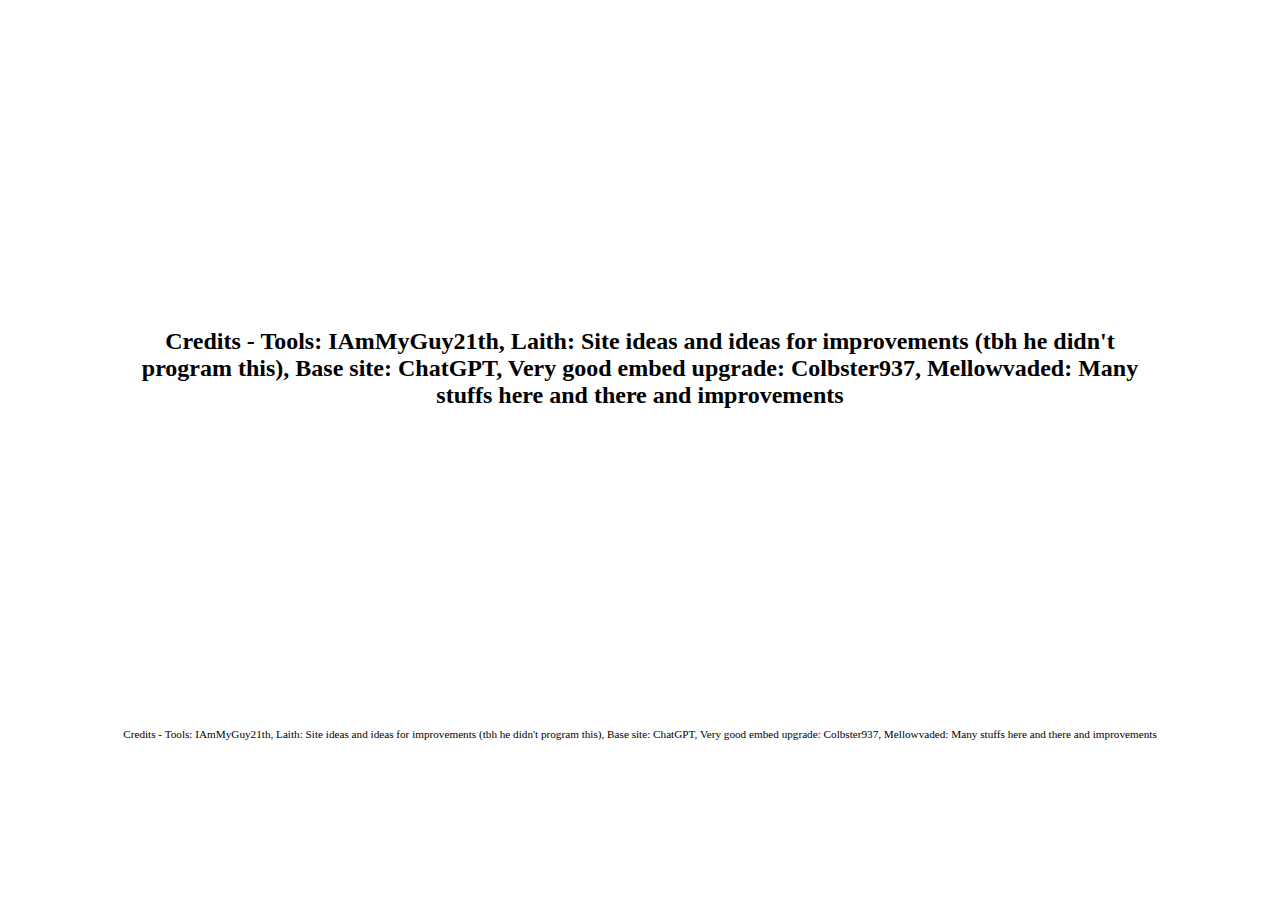
<file: Credits.html>
<!DOCTYPE html>
<html lang="en">
<head>
  <meta charset="UTF-8">
  <meta name="viewport" content="width=device-width, initial-scale=1.0">
  <title>Credits - Creayun</title>
  <style>
    .credits-container {
      display: flex;
      justify-content: center;
      align-items: center;
      height: 80vh;
      text-align: center;
    }

    .credits-text {
      font-size: 24px;
      font-weight: bold;
      max-width: 80%;
    }
  </style>
</head>
<body>

  <div class="credits-container">
    <p class="credits-text">
      Credits - Tools: IAmMyGuy21th, Laith: Site ideas and ideas for improvements (tbh he didn't program this),  
      Base site: ChatGPT, Very good embed upgrade: Colbster937, Mellowvaded: Many stuffs here and there and improvements
    </p>
  </div>

  <footer style="text-align: center; font-size: .7em;">
    Credits - Tools: IAmMyGuy21th, Laith: Site ideas and ideas for improvements (tbh he didn't program this),  
    Base site: ChatGPT, Very good embed upgrade: Colbster937, Mellowvaded: Many stuffs here and there and improvements
  </footer>
</body>
</html>
</file>
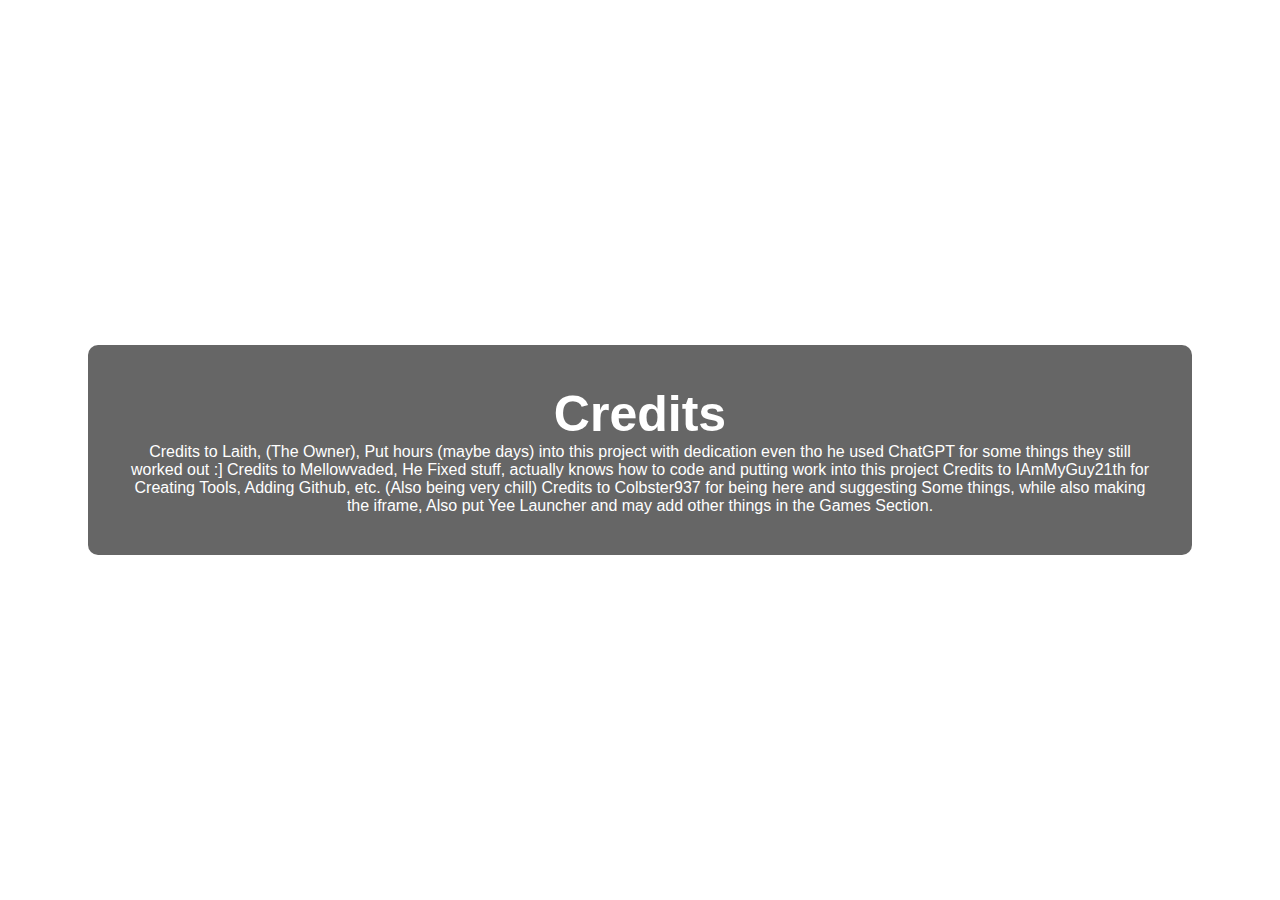
<file: credits.html>
<!DOCTYPE html>
<html lang="en">
<head>
  <meta charset="UTF-8">
  <meta name="viewport" content="width=device-width, initial-scale=1.0">
  <title>Credits</title>
  <style>
    /* Set up a cool galaxy background */
    body {
      background-size: cover;
      color: white;
      font-family: 'Arial', sans-serif;
      height: 100vh;
      margin: 0;
      display: flex;
      flex-direction: column;
      align-items: center;
      text-align: center;
    }

    /* Add a background color with some transparency to make text more visible */
    .content {
      background-color: rgba(0, 0, 0, 0.6);
      padding: 40px;
      border-radius: 10px;
      max-width: 80%;
      margin: auto;
    }

    h1 {
      font-size: 50px;
      font-weight: bold;
      color: #ffffff;
      margin: 0;
    }

    p {
      font-size: 18px;
      margin-top: 10px;
    }

    /* Navbar Styling on the Top Right */
    .navbar {
      position: absolute;
      right: 20px;
      top: 20px;
      display: flex;
      gap: 20px;
      z-index: 10;
    }

    .navbar ul {
      list-style-type: none;
      display: flex;
      padding: 0;
    }

    .navbar li {
      padding: 10px;
    }

    .navbar a {
      color: white;
      font-size: 16px;
      text-decoration: none;
      font-weight: bold;
      padding: 10px;
      border-radius: 5px;
      transition: background-color 0.3s ease;
    }

    .navbar a:hover {
      background-color: rgba(255, 255, 255, 0.3);
    }


  </style>
</head>
<body>

  <!-- Games Content Section -->
  <div class="content">
    <h1>Credits</h1>

    <a>Credits to Laith, (The Owner), Put hours (maybe days) into this project with dedication even tho he used ChatGPT for some things they still worked out :]<a>
      <a>Credits to Mellowvaded, He Fixed stuff, actually knows how to code and putting work into this project<a>
      <a>Credits to IAmMyGuy21th for Creating Tools, Adding Github, etc. (Also being very chill)<a>
     <a></a> Credits to Colbster937 for being here and suggesting Some things, while also making the iframe, Also put Yee Launcher and may add other things in the Games Section.</a>
  </div>

</body>
</html>
</file>
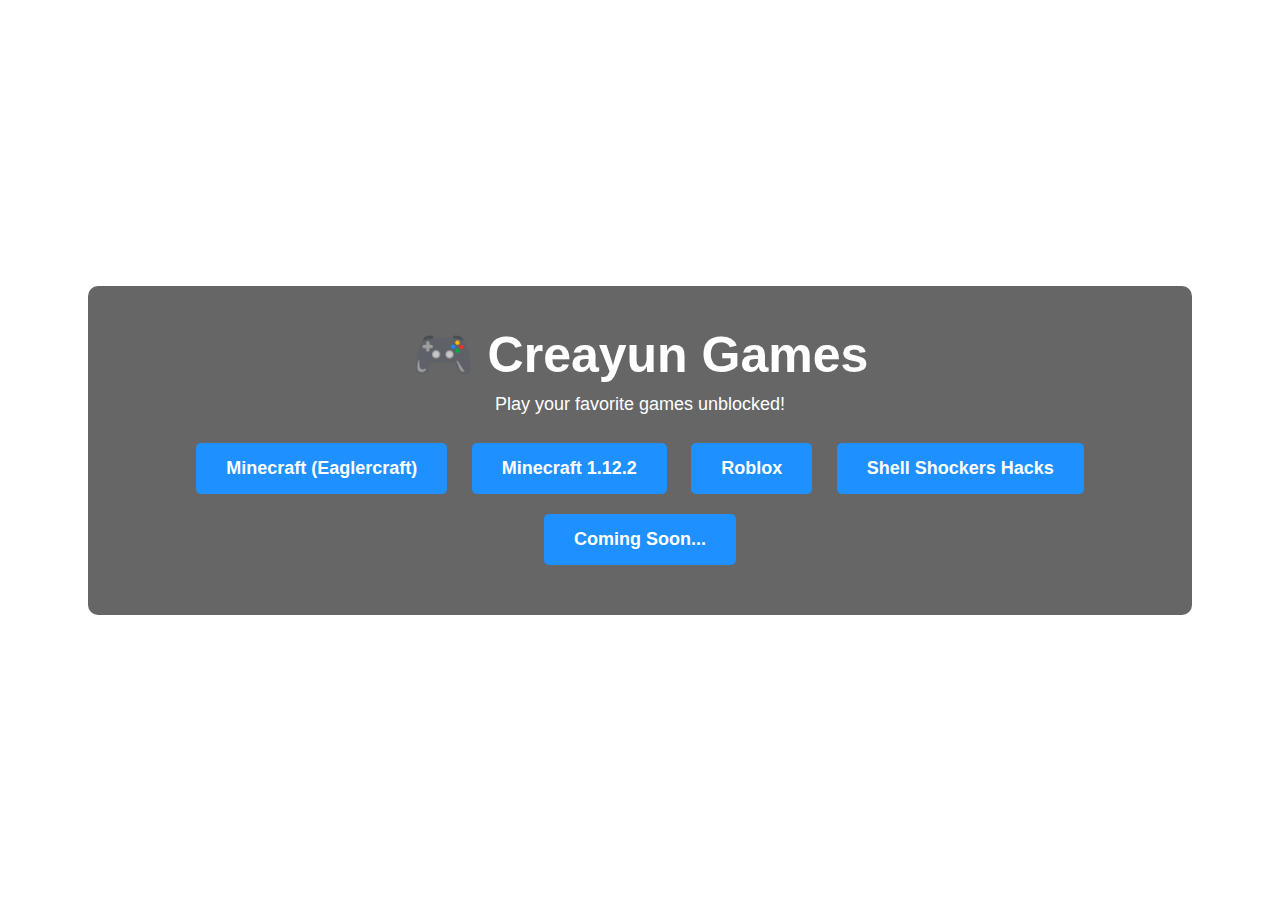
<file: games.html>
<!DOCTYPE html>
<html lang="en">
<head>
  <meta charset="UTF-8">
  <meta name="viewport" content="width=device-width, initial-scale=1.0">
  <title>Creayun Games</title>
  <style>
    /* Set up a cool galaxy background */
    body {
      background-size: cover;
      color: white;
      font-family: 'Arial', sans-serif;
      height: 100vh;
      margin: 0;
      display: flex;
      flex-direction: column;
      align-items: center;
      text-align: center;
    }

    /* Add a background color with some transparency to make text more visible */
    .content {
      background-color: rgba(0, 0, 0, 0.6);
      padding: 40px;
      border-radius: 10px;
      max-width: 80%;
      margin: auto;
    }

    h1 {
      font-size: 50px;
      font-weight: bold;
      color: #ffffff;
      margin: 0;
    }

    p {
      font-size: 18px;
      margin-top: 10px;
    }

    /* Navbar Styling on the Top Right */
    .navbar {
      position: absolute;
      right: 20px;
      top: 20px;
      display: flex;
      gap: 20px;
      z-index: 10;
    }

    .navbar ul {
      list-style-type: none;
      display: flex;
      padding: 0;
    }

    .navbar li {
      padding: 10px;
    }

    .navbar a {
      color: white;
      font-size: 16px;
      text-decoration: none;
      font-weight: bold;
      padding: 10px;
      border-radius: 5px;
      transition: background-color 0.3s ease;
    }

    .navbar a:hover {
      background-color: rgba(255, 255, 255, 0.3);
    }

    /* Game Button Styling */
    .game-button {
      display: inline-block;
      background-color: #1E90FF;
      color: white;
      font-size: 18px;
      font-weight: bold;
      text-decoration: none;
      padding: 15px 30px;
      margin: 10px;
      border-radius: 5px;
      transition: background-color 0.3s ease;
    }

    .game-button:hover {
      background-color: #0056b3;
    }

  </style>
</head>
<body>

  <!-- Games Content Section -->
  <div class="content">
    <h1>🎮 Creayun Games</h1>
    <p>Play your favorite games unblocked!</p>

    <a href="https://yee.pages.dev/" class="game-button">Minecraft (Eaglercraft)</a>
    <a href="https://yee.pages.dev/#bW9yZS9tb3JlL3BpeGVsd2FzbTEy" class="game-button">Minecraft 1.12.2</a>
    <a href="https://adsf1234-hacker.github.io/BiggestEaglercraftHackedClientCollection/" class="game-button" style="display:none" id="badgame">Eaglercraft Hacked Clients</a>
    
    <a href="#" class="game-button">Roblox</a> <!-- No redirect as requested -->

    <a href="https://shell.onlypuppy7.online/?payload=%7B%22js%22:%22[%5C%22https://raw.githubusercontent.com/Hydroflame522/StateFarmClient/main/StateFarmClient.js%5C%22]%22,%22css%22:%22[]%22,%22instance%22:%22risenegg.com%22%7D" class="game-button" target="_blank">Shell Shockers Hacks</a>
    
    <a href="/" class="game-button">Coming Soon...</a>

  </div>
  <script src="js/games.js"></script>
</body>
</html>
</file>
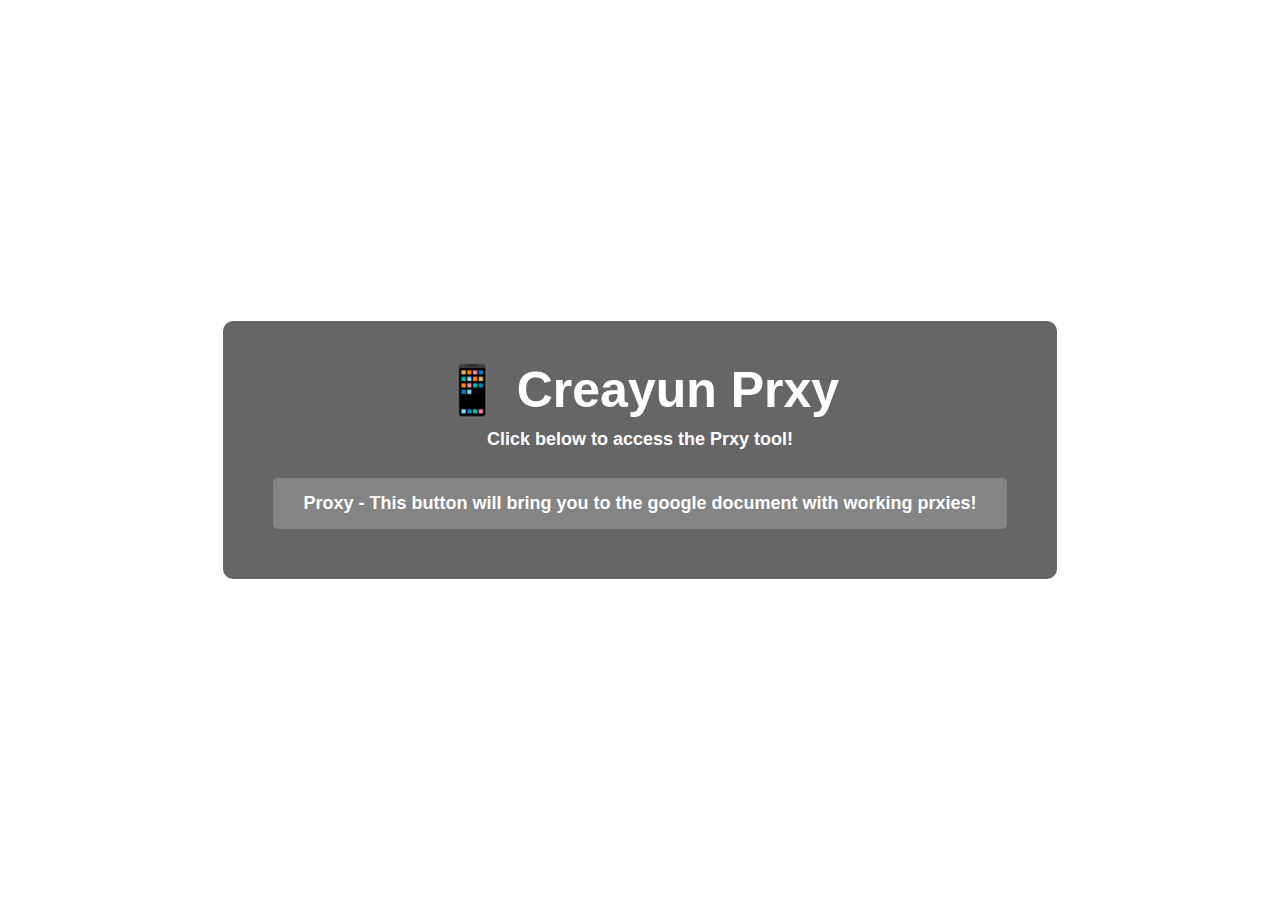
<file: proxy.html>
<!DOCTYPE html>
<html lang="en">
<head>
  <meta charset="UTF-8">
  <meta name="viewport" content="width=device-width, initial-scale=1.0">
  <title>Creayun - Prxy</title>
  <style>
    
    body {
      background-size: cover;
      color: white;
      font-family: 'Arial', sans-serif;
      height: 100vh;
      margin: 0;
      display: flex;
      flex-direction: column;
      align-items: center;
      justify-content: center;
      text-align: center;
    }

    
    .navbar {
      position: absolute;
      right: 20px;
      top: 20px;
      display: flex;
      gap: 20px;
      z-index: 10;
    }

    .navbar ul {
      list-style-type: none;
      display: flex;
      padding: 0;
    }

    .navbar li {
      padding: 10px;
    }

    .navbar a {
      color: white;
      font-size: 16px;
      text-decoration: none;
      font-weight: bold;
      padding: 10px;
      border-radius: 5px;
      transition: background-color 0.3s ease;
    }

    .navbar a:hover {
      background-color: rgba(255, 255, 255, 0.3);
    }

    
    .content-box {
      background-color: rgba(0, 0, 0, 0.6); 
      padding: 40px;
      border-radius: 10px;
      max-width: 80%;
    }

    h1 {
      font-size: 50px;
      font-weight: bold;
      color: #ffffff; 
      margin: 0;
    }

    p {
      font-size: 18px;
      margin-top: 10px;
    }

    
    .app-button {
      display: inline-block;
      background-color: rgba(255, 255, 255, 0.2);
      color: white;
      font-weight: bold;
      padding: 15px 30px;
      margin: 10px;
      border: none;
      border-radius: 5px;
      text-decoration: none;
      font-size: 18px;
      transition: background-color 0.3s ease;
    }

    .app-button:hover {
      background-color: rgba(255, 255, 255, 0.5);
    }
  </style>
</head>
<body>


  <div class="content-box">
    <h1>📱 Creayun Prxy</h1>
    <p><strong>Click below to access the Prxy tool!</strong></p>
    
    <!-- Prxy Link Button -->
    <a href="https://docs.google.com/document/d/1MoivIkkl7wZp6eR7GV2KhZ_kUelCOQfO52EOeI-JeeY/edit?tab=t.6iboj7d0pwhi" target="_blank" class="app-button">Proxy - This button will bring you to the google document with working prxies!</a>
  </div>

</body>
</html>
</file>
